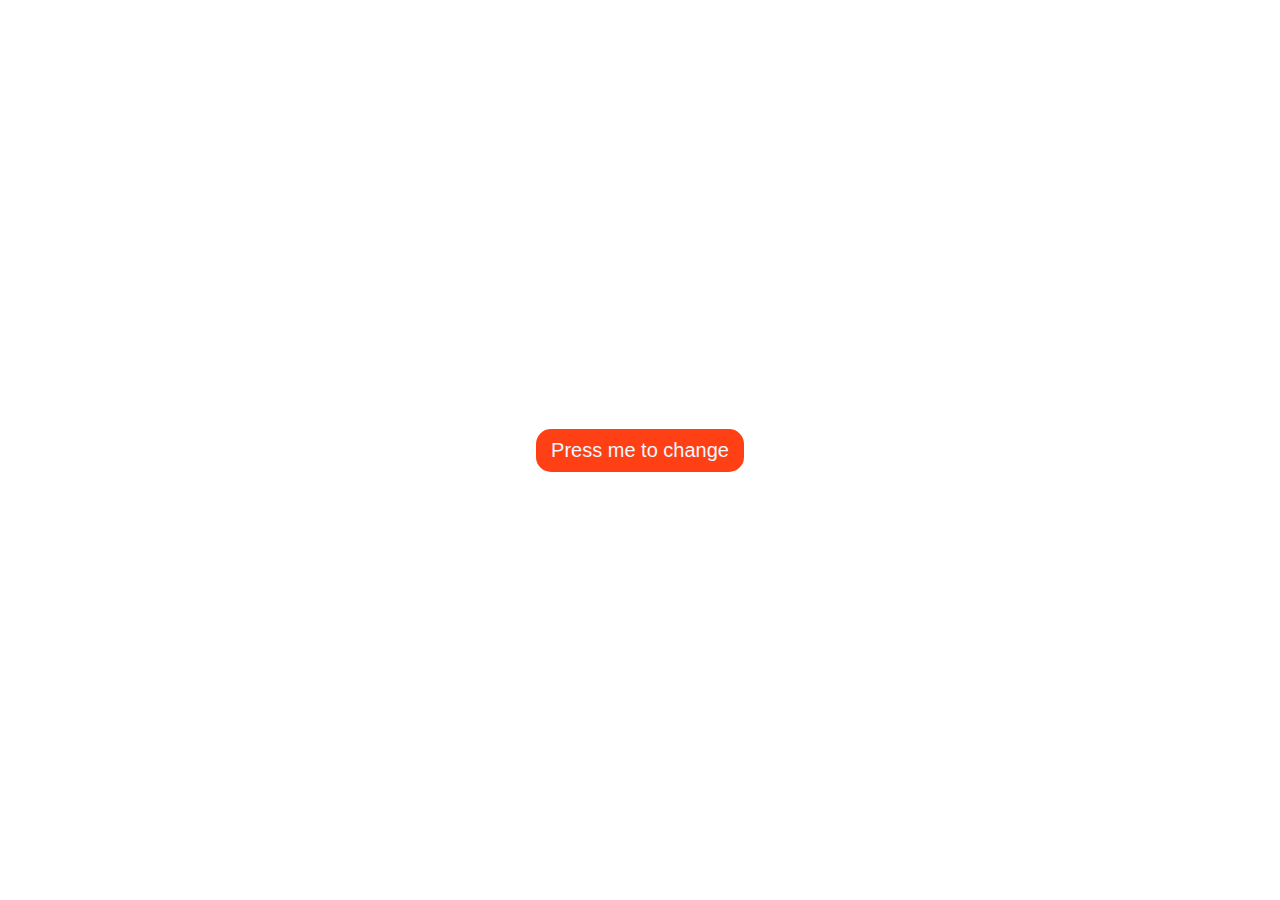
<file: JavaScript DOM/index.html>
<!DOCTYPE html>
<html lang="en">
<head>
    <meta charset="UTF-8">
    <meta http-equiv="X-UA-Compatible" content="IE=edge">
    <meta name="viewport" content="width=device-width, initial-scale=1.0">
    <!-- css -->
    <link rel="stylesheet" href="style.css">
    <title>Javascript DOM Project</title>
</head>
<body>
    <button id="btn">Press me to change</button>

    <script src="./script.js"></script>
</body>
</html>
</file>
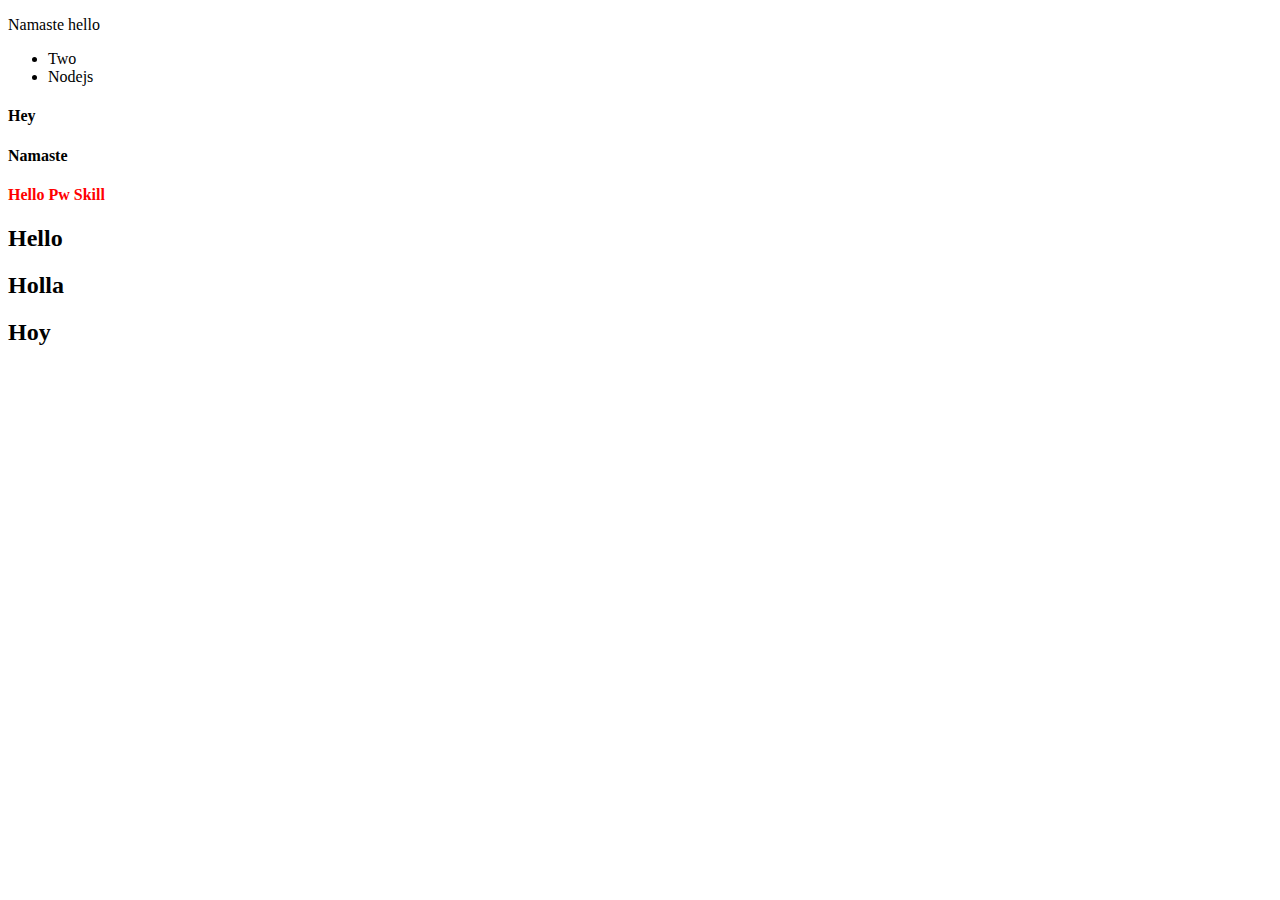
<file: JavaScript DOM/methodsofdom1.html>
<!DOCTYPE html>
<html lang="en">

<head>
    <meta charset="UTF-8">
    <meta http-equiv="X-UA-Compatible" content="IE=edge">
    <meta name="viewport" content="width=device-width, initial-scale=1.0">
    <title>methods of DOM Part 1</title>
</head>

<body>
    <!-- DOM (Document Object Model) -->

    <!-- id -->
    <p id="one">Namaste <span>hello</span></p>
    
    <!-- class -->
    <ul>
        <li class="tech">Two</li>
        <li class="tech">Three</li>
    </ul>

    <!-- tag name -->
    <h4>Hey</h4>
    <h4>Namaste</h4>
    <h4>Hello</h4>

    <!-- query selector -->
    <h2>Hello</h2>
    <h2 class="cls">Holla</h2>
    <h2 id="ids">Hoy</h2>


    <script>
        // Id
        let var1 = document.getElementById("one");
        console.log(var1.innerText);
        console.log(var1.innerHTML);

        // class
        let var2 = document.getElementsByClassName("tech");
        console.log(var2[1].innerText);
        var2[1].innerText = "Nodejs"

        // tag name
        let var3 = document.getElementsByTagName("h4");
        console.log(var3[1].innerHTML);
        var3[2].innerText = "Hello Pw Skill";

        var3[2].style.color = "red";

        // query selector
        let var4 = document.querySelector(".cls");
        console.log(var4);

        // var4.className = "hello";
        // var4.classList = "helo hel hola";
        // var4.setAttribute("id", "js");
    </script>
</body>
</html>
</file>
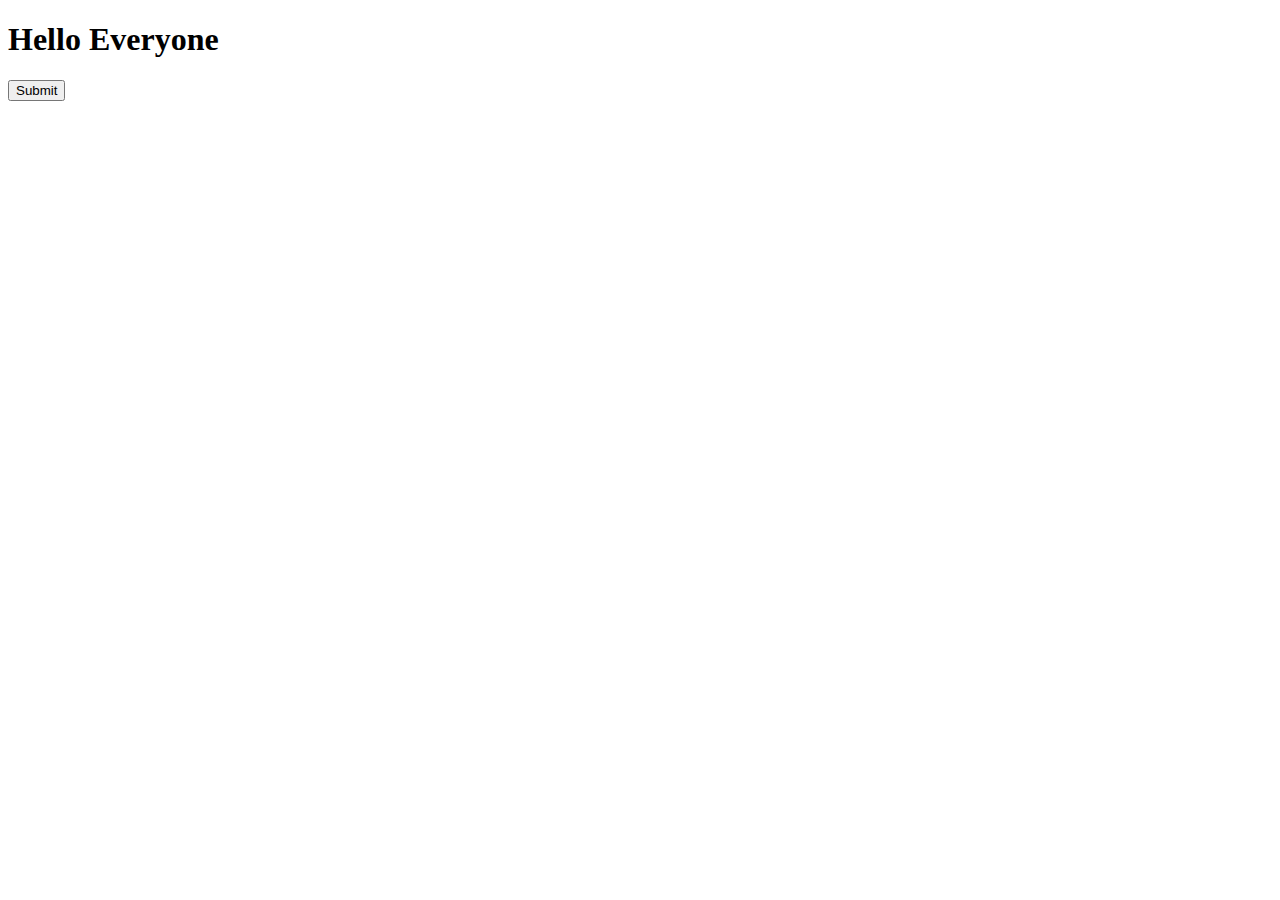
<file: JavaScript DOM/methodsofdom3.html>
<!DOCTYPE html>
<html lang="en">
<head>
    <meta charset="UTF-8">
    <meta http-equiv="X-UA-Compatible" content="IE=edge">
    <meta name="viewport" content="width=device-width, initial-scale=1.0">
    <title>methods of DOM Part 3</title>
</head>
<body>
    <h1>Hello Everyone</h1>
    <p id="js"></p>

    <button onclick="hey()" id="btn">Submit</button>


    <script>
        document.addEventListener("dblclick", hello);
        function hello() {
            document.getElementById("js").innerText = "Namaste bachcho";
        }
        function hey() {
            document.getElementById("btn").innerText = "namaste"
        }
    </script>
</body>
</html>
</file>
<file: JavaScript DOM/style.css>
* {
    margin: 0;
    padding: 0;
}

body {
    height: 100vh;
    display: flex;
    justify-content: center;
    align-items: center;
}

button {
    padding: 10px 15px;
    font-size: 20px;
    border: none;
    background-color: #ff4015;
    color: #f0f8ff;
    border-radius: 15px;
    cursor: pointer;
}
</file>
